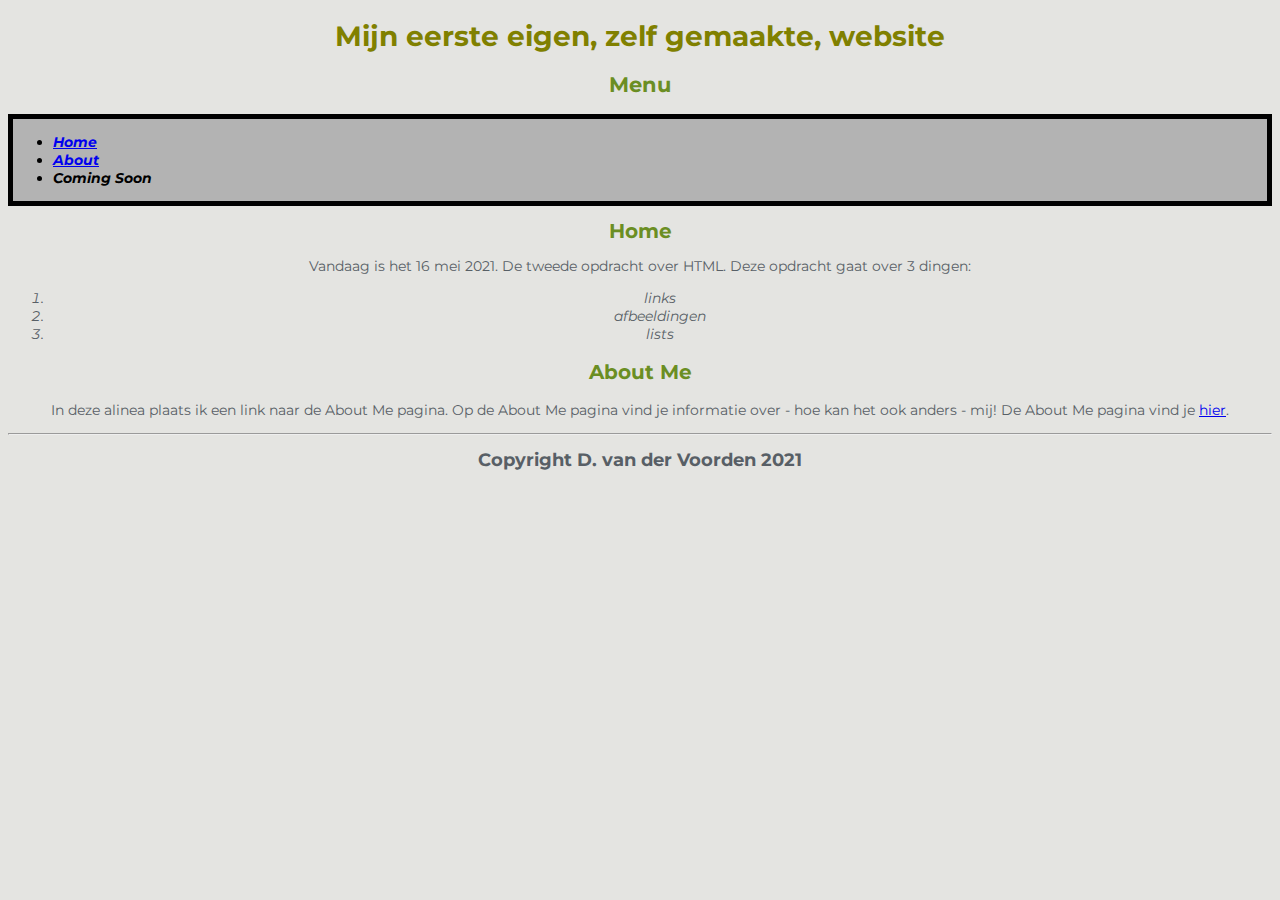
<file: Eerste_Keer_CSS_DVDV/Index.html>
<!DOCTYPE html>
<html>

<head>
    <title>HTML oefening 2</title>
    <link rel="stylesheet" type="text/css" href="styles.css" />
    <style>
        @import url('https://fonts.googleapis.com/css?family=Montserrat');

        body {
            font-family: 'Montserrat', sans-serif;
        }
    </style>
</head>

<body>
    <header>
        <h1 class="Header-A">Mijn eerste eigen, zelf gemaakte, website</h1>
        <h2 class="Header-B">Menu</h2>
        <nav class="BB">
            <ul>
                <li><a href="index.html">Home</a></li>
                <li><a href="about.html">About</a></li>
                <li>Coming Soon</li>
            </ul>
        </nav>
    </header>

    <main>
        <section>
            <h1 class="Header-C">Home</h1>
            <p>Vandaag is het 16 mei 2021. De tweede opdracht over HTML. Deze opdracht gaat over 3 dingen:
            <ol class="LL">
                <li>links</li>
                <li>afbeeldingen</li>
                <li>lists</li>
            </ol>
            </p>
        </section>
        <Section>
            <h2 class="Header-C">About Me</h2>
            <p>In deze alinea plaats ik een link naar de About Me pagina. Op de About Me pagina vind je informatie over
                - hoe kan het ook anders - mij!
                De About Me pagina vind je <a href="About.html">hier</a>.
        </Section>
        <hr>
        </hr>
        <footer class="FF">
            <h2>Copyright D. van der Voorden 2021</h2>
        </footer>
</body>

</html>
</file>
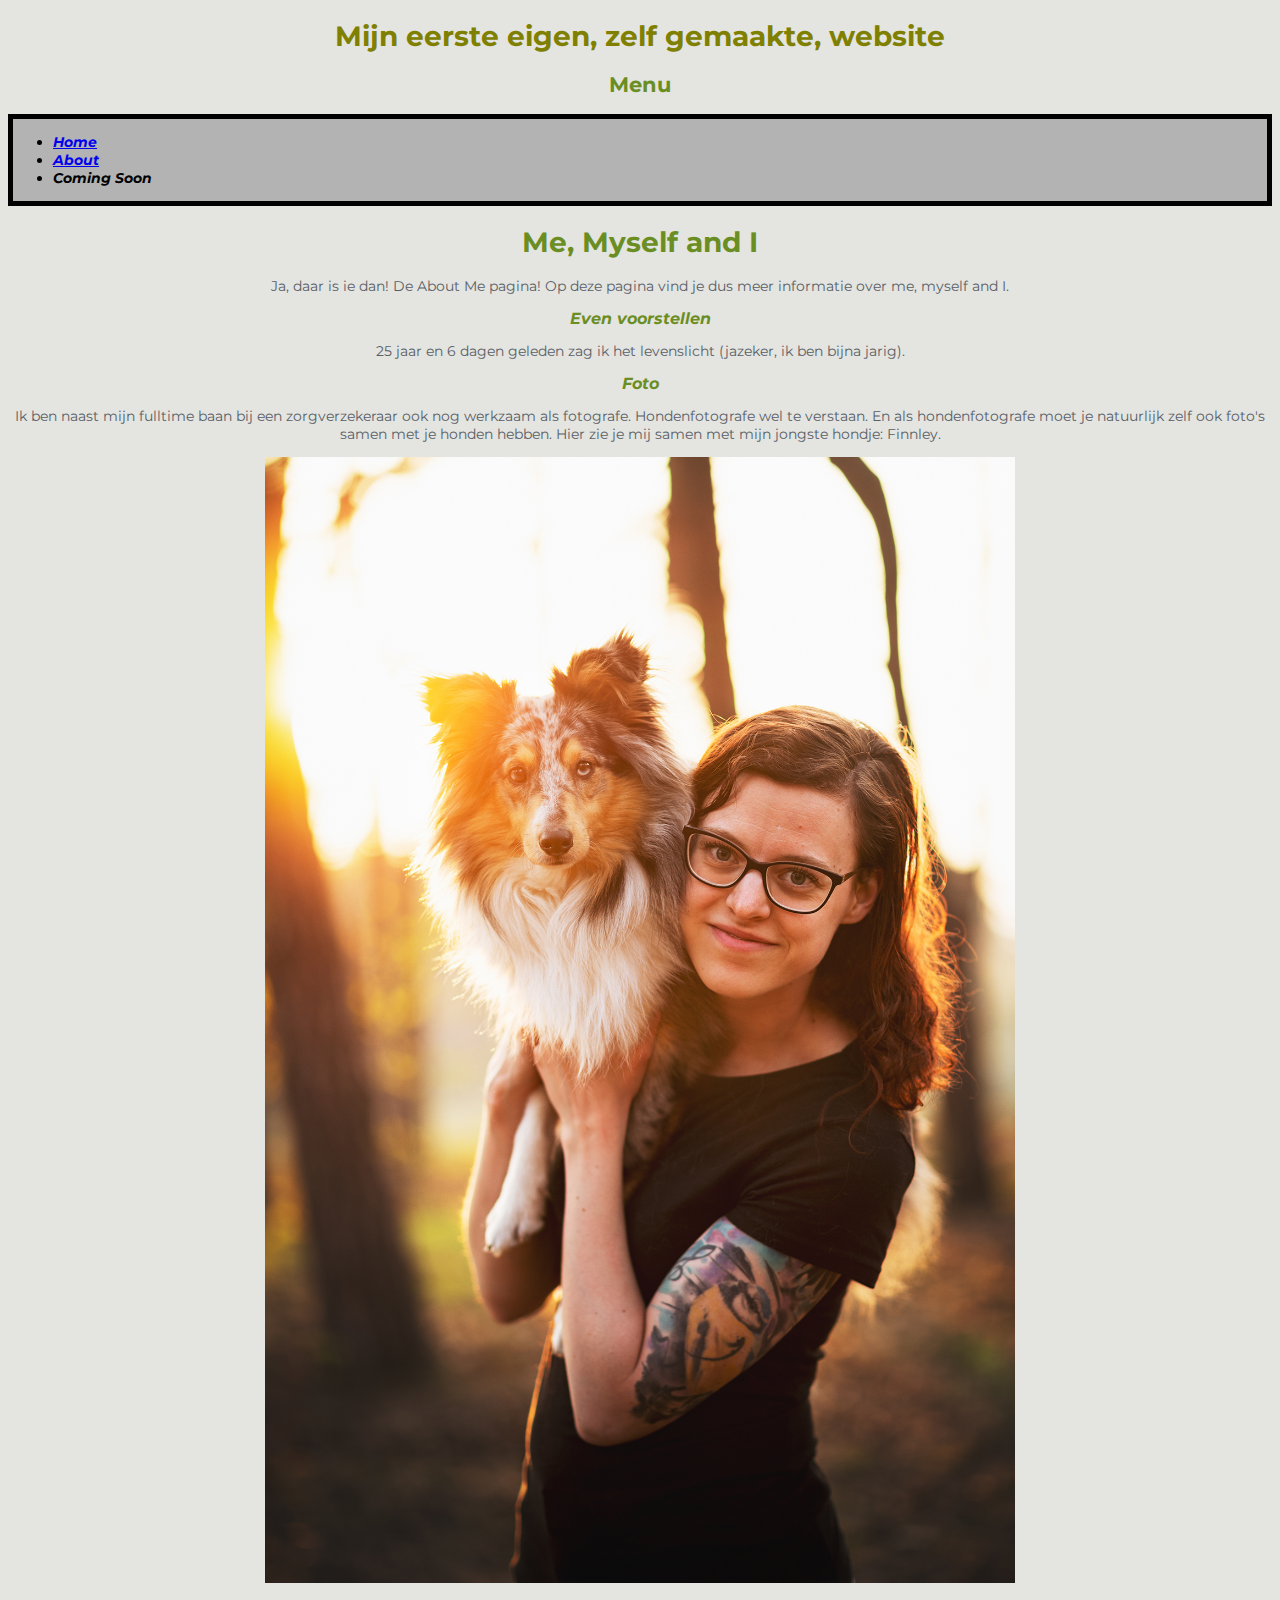
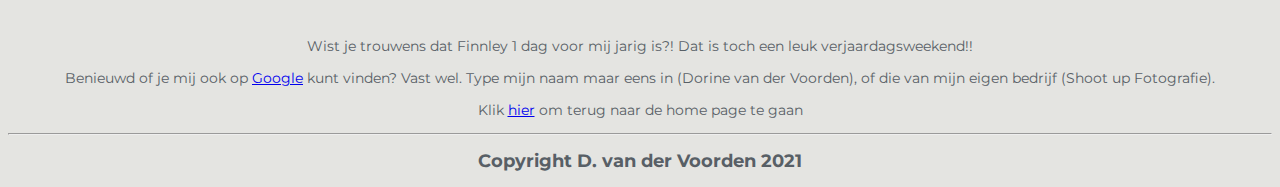
<file: Eerste_Keer_CSS_DVDV/About.html>
<!DOCTYPE html>
<html>

<head>
    <title>About Me</title>
    <link rel="stylesheet" type="text/css" href="styles2.css" />
    <style>
        @import url('https://fonts.googleapis.com/css?family=Montserrat');

        body {
            font-family: 'Montserrat', sans-serif;
        }
    </style>
</head>

<body>
    <header>
        <h1 class='Header-A'>Mijn eerste eigen, zelf gemaakte, website</h1>
        <h2 class="Header-B">Menu</h2>
        <nav class="BB">
            <ul>
                <li><a href="index.html">Home</a></li>
                <li><a href="about.html">About</a></li>
                <li>Coming Soon</li>
            </ul>
        </nav>
    </header>

    <main>
        <section>
            <h1 class="Header-B">Me, Myself and I</h1>
            <p>Ja, daar is ie dan! De About Me pagina! Op deze pagina vind je dus meer informatie over me, myself and I.
            </p>
        </section>
        <section>
            <h2 class="Header-C">Even voorstellen</h2>
            <p>25 jaar en 6 dagen geleden zag ik het levenslicht (jazeker, ik ben bijna jarig). </p>
        </section>
        <section>
            <h2 class="Header-C">Foto</h2>
            <p>Ik ben naast mijn fulltime baan bij een zorgverzekeraar ook nog werkzaam als fotografe. Hondenfotografe
                wel te verstaan.
                En als hondenfotografe moet je natuurlijk zelf ook foto's samen met je honden hebben.
                Hier zie je mij samen met mijn jongste hondje: Finnley.
            <figure>
                <img width="750" src="IMG/_ZSF2623 web.jpg" alt='Photo of woman with dog'>
            </figure>
        </section>
        <br>
        <br>
        <section>
            Wist je trouwens dat Finnley 1 dag voor mij jarig is?! Dat is toch een leuk verjaardagsweekend!!
            </p>
            <p>Benieuwd of je mij ook op <a href="https://www.google.com" target="_blank">Google</a> kunt vinden? Vast
                wel. Type mijn naam maar eens in (Dorine van der Voorden), of die van mijn eigen bedrijf (Shoot up
                Fotografie).</p>

            <p>Klik <a href="index.html">hier</a> om terug naar de home page te gaan</p>
        </section>
    </main>
    <hr>
    </hr>
    <footer class="FF">
        <h2>Copyright D. van der Voorden 2021</h2>
    </footer>
</body>

</html>
</file>
<file: Eerste_Keer_CSS_DVDV/styles.css>
body{
    font-size: 14px;
    color: rgb(88, 95, 102);
    background-color: rgb(228, 228, 225);
    text-align: center;
    }
.Header-A{color:olive}
.Header-B{color:olivedrab}
.Header-C{color:olivedrab}
.Header-C{font-size: 20px}
.BB{border: 5px solid black}
.LL{font-style: italic;}
.FF{font-size: 12px;}
nav{text-align: left;}
nav{font-style: italic;}
nav{font-weight:bold;}
nav{color: black;}
nav{background-color: rgb(179, 179, 179);}
</file>
<file: Eerste_Keer_CSS_DVDV/styles2.css>
body{
    font-family: Verdana, Geneva, Tahoma, sans-serif;
    font-size: 14px;
    color: rgb(88, 95, 102);
    background-color: rgb(228, 228, 225);
    text-align: center;
    }
.Header-A{color:olive}
.Header-B{color:olivedrab}
.Header-C{color:olivedrab}
.Header-C{font-size: 16px}
.Header-C{font-style: italic;}
.BB{border: 5px solid black}
.FF{font-size: 12px;}
nav{text-align: left;}
nav{font-style: italic;}
nav{font-weight:bold;}
nav{color: black;}
nav{background-color: rgb(179, 179, 179);}
</file>
